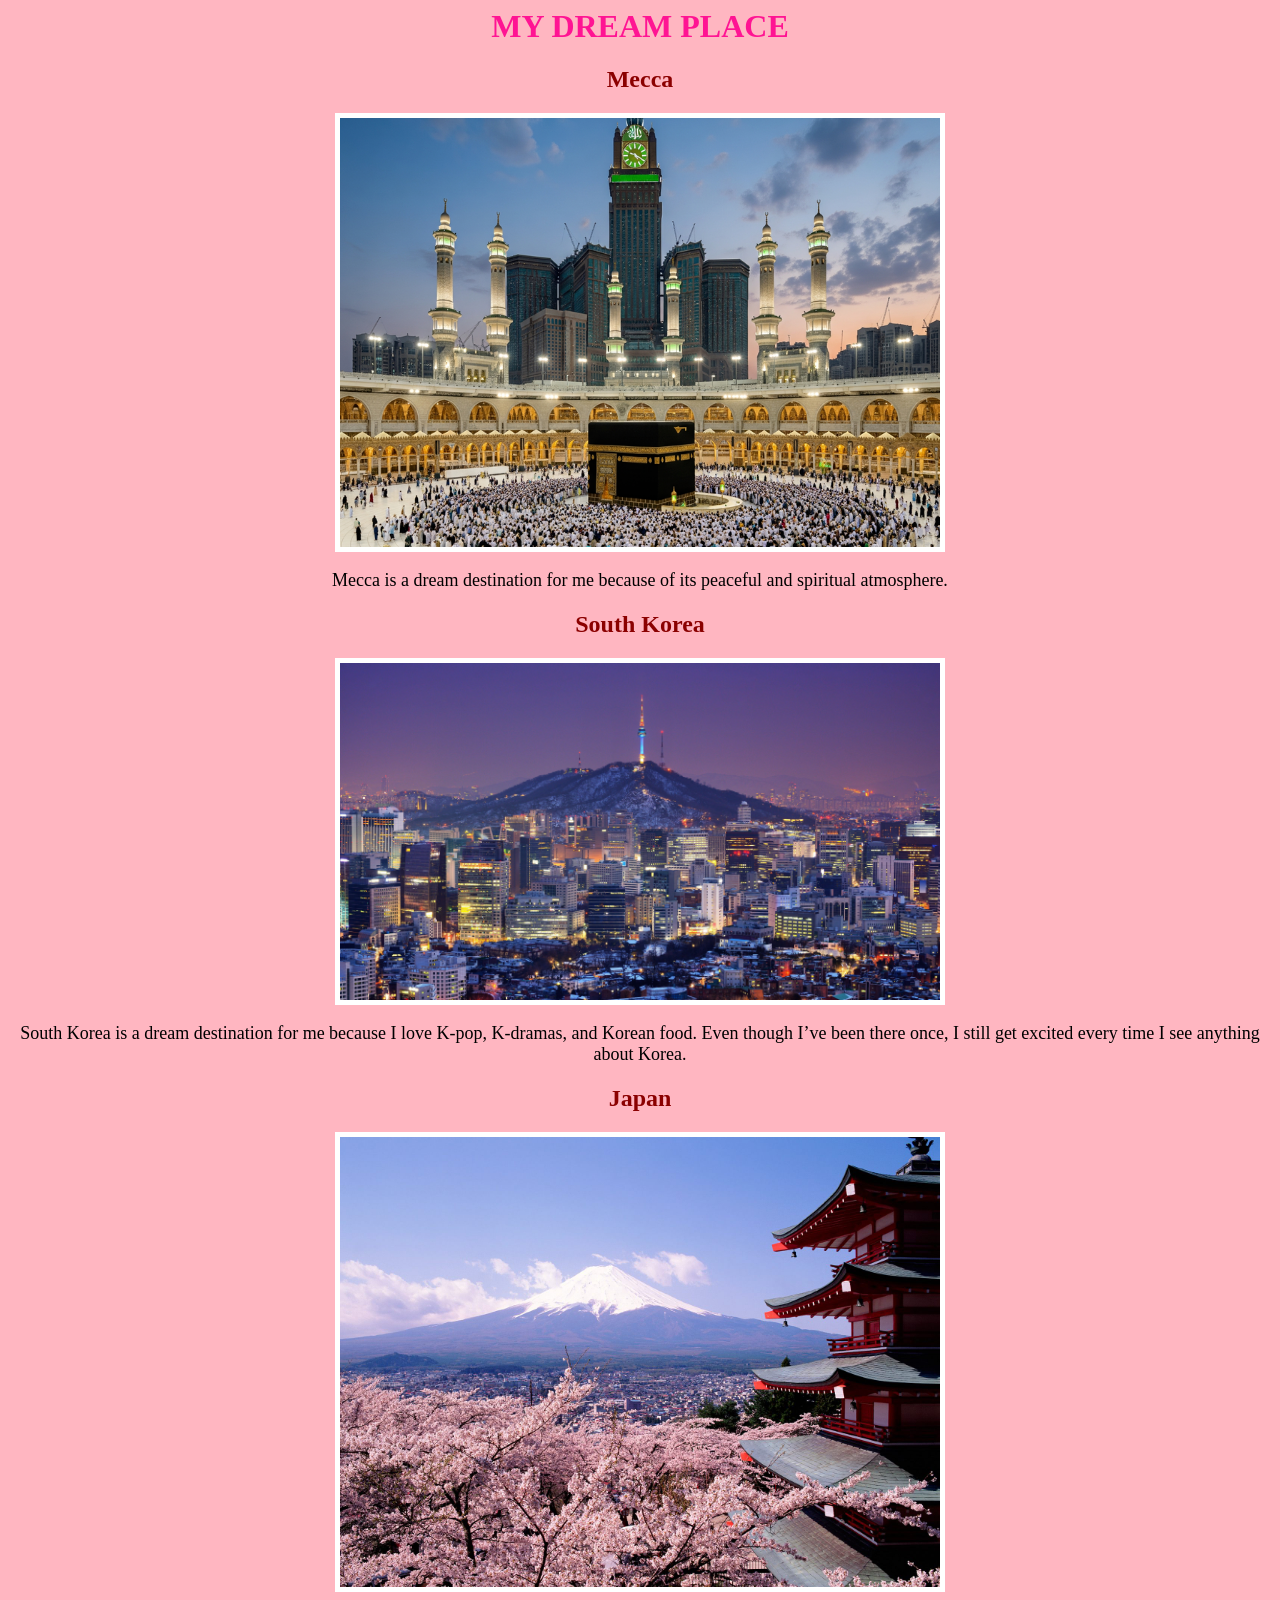
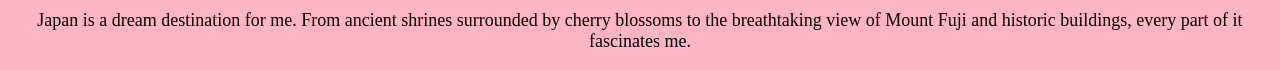
<file: index.html>
<DOCTYPE html>
<html>
<head>

<title>My Dream Place</title>
<link rel="stylesheet" href="style.css">
</head>

<body>
<h1>MY DREAM PLACE</h1>
<h2>Mecca</h2>
<img src="mecca.png" width="600px">
<p>Mecca is a dream destination for me because of its peaceful and spiritual atmosphere.</p>

<body>
<h2>South Korea</h2>
<img src="South Korea.jpg" width="600px">
<p>South Korea is a dream destination for me because I love K-pop, K-dramas, and Korean food. Even though I’ve been there once, I still get excited every time I see anything about Korea.</p>

<body>
<h2>Japan</h2>
<img src="Japan.jpg" width="600px">
<p>Japan is a dream destination for me. From ancient shrines surrounded by cherry blossoms to the breathtaking view of Mount Fuji and historic buildings, every part of it fascinates me.</p>


</body>
</html>
</file>
<file: style.css>
body {
    background-color: lightpink;
    text-align: center;
}

h1 {
    font-family: "Arial Black";
    color: #FF1493;
}

h2 {
    font-family: Verdana;
    color: darkred;
}

p {
    font-family: Georgia;
    font-size: 18px;
}

img {
    border: 5px solid white;
}
</file>
